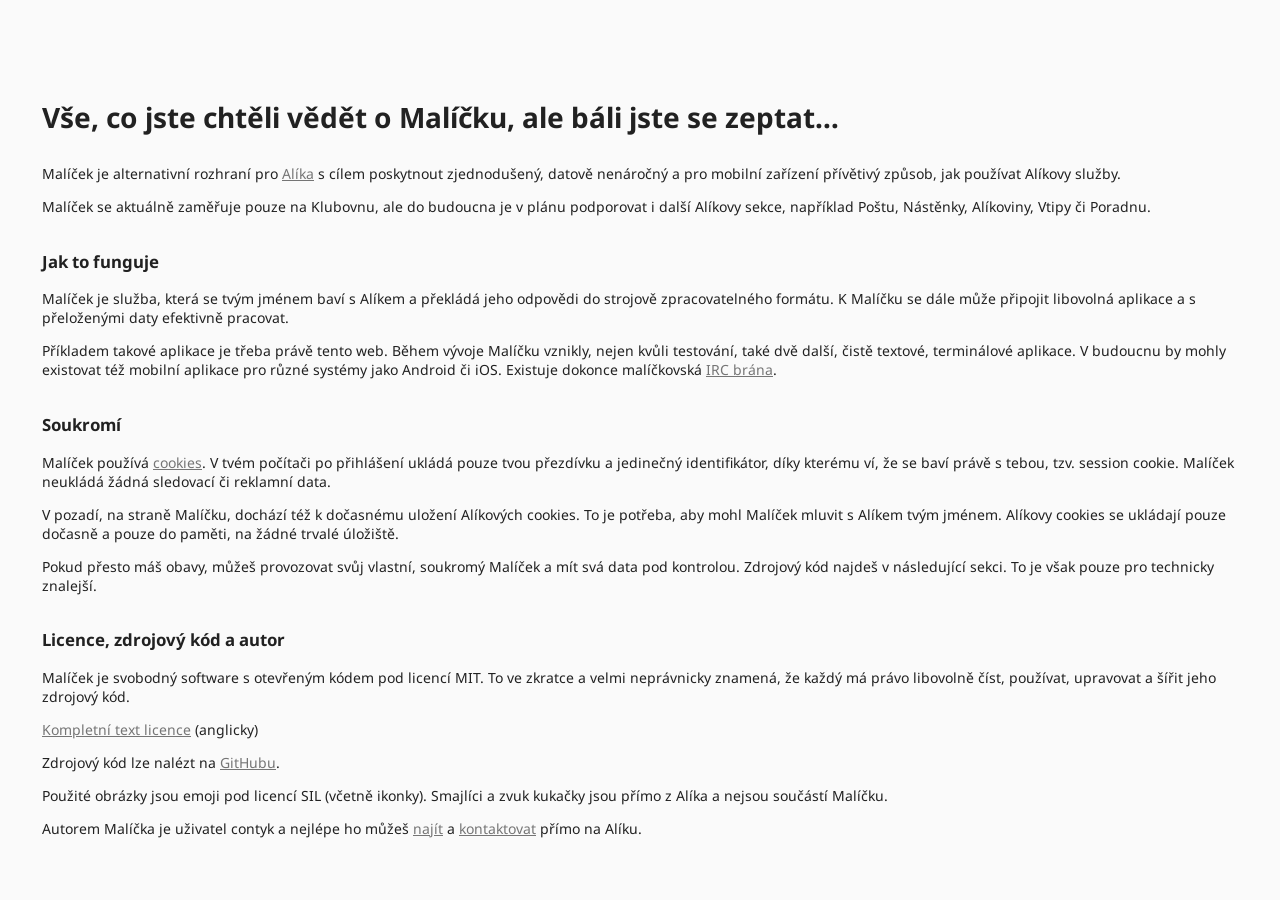
<file: public/wtf.html>
<!DOCTYPE html>
<html>
    <head>
        <title>
            Vše, co jste chtěli vědět o Malíčku,
            ale báli jste se zeptat…
        </title>
        <meta charset="UTF-8">
        <meta name="viewport"
              content="width=device-width, initial-scale=1">
        <link rel="stylesheet"
              href="https://fonts.googleapis.com/css?family=Noto+Sans">
        <link rel="stylesheet"
              href="malicek.css">
    </head>
    <body>
        <div id="help">
            <h1>
                Vše, co jste chtěli vědět o Malíčku,
                ale báli jste se zeptat…
            </h1>
            <p>
                Malíček je alternativní rozhraní pro <a
                href="https://www.alik.cz/" title="Alík,
                dětský internet">Alíka</a> s cílem poskytnout
                zjednodušený, datově nenáročný a pro mobilní zařízení
                přívětivý způsob, jak používat Alíkovy služby.
            </p>
            <p>
                Malíček se aktuálně zaměřuje pouze na Klubovnu, ale do
                budoucna je v plánu podporovat i další Alíkovy sekce,
                například Poštu, Nástěnky, Alíkoviny, Vtipy či Poradnu.
            </p>
            <h2>
                Jak to funguje
            </h2>
            <p>
                Malíček je služba, která se tvým jménem baví s Alíkem a
                překládá jeho odpovědi do strojově zpracovatelného
                formátu. K Malíčku se dále může připojit libovolná
                aplikace a s přeloženými daty efektivně pracovat.
            </p>
            <p>
                Příkladem takové aplikace je třeba právě tento web.
                Během vývoje Malíčku vznikly, nejen kvůli testování,
                také dvě další, čistě textové, terminálové aplikace. V
                budoucnu by mohly existovat též mobilní aplikace pro
                různé systémy jako Android či iOS. Existuje dokonce
                malíčkovská <a href="https://github.com/contyk/mlck"
                title="mlck, IRC brána pro Malíček">IRC brána</a>.
            </p>
            <h2>
                Soukromí
            </h2>
            <p>
                Malíček používá
                <a href="https://cs.wikipedia.org/wiki/HTTP_cookie"
                title="Článek o cookies na české Wikipedii">cookies</a>.
                V tvém počítači po přihlášení ukládá pouze tvou
                přezdívku a jedinečný identifikátor, díky kterému ví, že
                se baví právě s tebou, tzv. session cookie. Malíček
                neukládá žádná sledovací či reklamní data.
            </p>
            <p>
                V pozadí, na straně Malíčku, dochází též k dočasnému
                uložení Alíkových cookies. To je potřeba, aby mohl
                Malíček mluvit s Alíkem tvým jménem. Alíkovy cookies se
                ukládají pouze dočasně a pouze do paměti, na žádné
                trvalé úložiště.
            </p>
            <p>
                Pokud přesto máš obavy, můžeš provozovat svůj vlastní,
                soukromý Malíček a mít svá data pod kontrolou. Zdrojový
                kód najdeš v následující sekci. To je však pouze pro
                technicky znalejší.
            </p>
            <h2>
                Licence, zdrojový kód a autor
            </h2>
            <p>
                Malíček je svobodný software s otevřeným kódem pod
                licencí MIT. To ve zkratce a velmi neprávnicky znamená,
                že každý má právo libovolně číst, používat, upravovat a
                šířit jeho zdrojový kód.
            </p>
            <p>
                <a href="LICENSE.txt"
                title="Text licence">Kompletní text licence</a>
                (anglicky)
            </p>
            <p>
                Zdrojový kód lze nalézt na
                <a href="https://github.com/contyk/malicek">GitHubu</a>.
            </p>
            <p>
                Použité obrázky jsou emoji pod licencí SIL (včetně
                ikonky). Smajlíci a zvuk kukačky jsou přímo z Alíka a
                nejsou součástí Malíčku.
            </p>
            <p>
                Autorem Malíčka je uživatel contyk a nejlépe ho můžeš
                <a href="https://www.alik.cz/u/contyk">najít</a>
                a
                <a href="https://www.alik.cz/@/contyk">kontaktovat</a>
                přímo na Alíku.
            </p>
        </div>
    </body>
</html>
</file>
<file: public/malicek.css>
body {
    background: #fafafa;
    color: #212121;
    font-family: 'Noto Sans', sans-serif;
    font-size: 14px;
    padding: 0;
    margin: 0;
    scroll-behavior: smooth;
}

#spinner {
    display: block;
    position: absolute;
    top: 50%;
    left: 50%;
    transform: translate(-50%, -50%);
}

#login {
    display: none;
}

#chat {
    display: none;
}

#status {
    background: #212121;
    color: #fafafa;
    position: fixed;
    left: 0;
    top: 0;
    padding: 1em;
    width: 100%;
    text-align: right;
    box-sizing: border-box;
}

#loginform {
    position: absolute;
    top: 50%;
    left: 50%;
    transform: translate(-50%, -50%);
}

#logo {
    font-size: 2em;
    font-weight: bold;
}

.loginlabel {
    display: block;
    width: 5em;
    padding: 0.2em;
}

.loginfield {
    display: block;
    padding: 0.5em 0.2em;
    border: 0.2em #bdbdbd solid;
    border-radius: 0.2em;
    width: 15em;
    font-size: 1em;
}

#loginbutton {
    display: block;
    float: right;
    background: #fafafa;
    border: 0.2em #bdbdbd solid;
    border-radius: 0.2em;
    padding: 0.5em 1.5em;
    font-size: 1em;
    margin-top: 1em;
    margin-left: auto;
}

#helplink {
    margin-top: 1em;
    padding: 0.5em 0.2em;
}
#helplink a {
    color: #757575;
    text-decoration: underline;
}
#helplink a:hover {
    color: #212121;
    text-decoration: underline;
}

#statusline {
    float: left;
}

#menutoggle {
    display: inline-block;
    cursor: pointer;
}

#soundtoggle, #mailnotification, #fridgenotification {
    display: inline-block;
    padding-right: 1em;
    cursor: pointer;
}

#mailnotification, #fridgenotification {
    display: none;
}

#buffer {
    padding: 4em 1em;
}

#menu {
    display: none;
    background: #fafafa;
    position: fixed;
    top: 0;
    right: 0;
    padding: 1em;
    margin: 3.5em 0;
    min-width: 25%;
    max-width: 80%;
    height: calc(100% - 9em);
    border-left: 0.5em #bdbdbd solid;
    border-radius: 0.5em;
}

#smileyselector {
    display: none;
    width: 7.5em;
    height: 22.5em;
    background: #fafafa;
    border: 0.5em #bdbdbd solid;
    border-radius: 0.5em;
    padding: 0;
    position: fixed;
    bottom: 4.5em;
    right: 1em;
}

#smileyselector div {
    display: inline-block;
    width: 1.5em;
    height: 1.5em;
    margin: 0.5em;
    border: 0;
    padding: 0;
    vertical-align: middle;
    background-position: center;
    background-size: contain;
    background-repeat: no-repeat;
    cursor: pointer;
}

#input {
    background: #212121;
    position: fixed;
    left: 0;
    bottom: 0;
    padding: 0.5em 1em;
    width: 100%;
    box-sizing: border-box;
}

#inputform {
    display: flex;
}

#smileys {
    display: inline-block;
    padding: 0.5em 1em;
    padding-right: 0;
    cursor: pointer;
}

#entry {
    flex-grow: 1;
    border: 0;
    margin: 0;
    font-size: 1em;
    background: inherit;
    color: #fafafa;
    padding: 0.5em 0;
    box-sizing: border-box;
}

#entrybutton {
    display: none;
}

.submenus {
    list-style-type: none;
    padding: 0;
    text-align: center;
}

.submenu-button {
    display: block;
    float: left;
    width: 5.5em;
    border: 0.1em #212121 solid;
    border-radius: 0.5em;
    padding: 0.2em;
    margin: 0.2em 0.2em;
}

#settings, #admin {
    background: #757575;
    cursor: not-allowed;
}

#leave, #logout {
    cursor: pointer;
}

#users {
    clear: both;
    list-style-type: none;
    padding: 0.5em;
    padding-top: 1em;
    line-height: 1.8em;
    cursor: pointer;
}

.list-user-boy {
    color: #5c6bc0;
}
.list-user-boy:after {
    content: " ♂";
}
.list-user-girl {
    color: #ef5350;
}
.list-user-girl:after {
    content: " ♀";
}
.list-user-unisex {
    color: #616161;
}
.list-user-unisex:after {
    content: " ?";
}

.list-user-info {
    color: #212121;
}

.room-item {
    padding: 1em 0;
    cursor: pointer;
}

.room-unavailable {
    cursor: not-allowed;
}

.room-name {
    font-size: 1.2em;
}

.locked:after {
    content: ' 🔒';
}

.room-lock {
    font-style: italic;
}

.room-info {
    font-style: italic;
    clear: left;
}

.room-users {
    list-style-type: none;
    margin: 0;
    padding: 0;
}

.room-users li {
    display: inline-block;
    margin-right: 0.8em;
}

.room-user-admin {
    font-weight: bold;
}
.room-user-boy {
    color: #5c6bc0;
}
.room-user-boy:before {
    content: "♂ ";
}
.room-user-girl {
    color: #ef5350;
}
.room-user-girl:before {
    content: "♀ ";
}
.room-user-unisex {
    color: #616161;
}
.room-user-unisex:before {
    content: "? ";
}

.system {
    text-align: center;
    margin: 1em;
}

.system-time {
    font-size: 80%;
}

.bubble {
    color: #fafafa;
    background: #212121;
    padding: 1em;
    margin-bottom: 1em;
    cursor: pointer;
    overflow-wrap: break-word;
    word-wrap: break-word;
}

.bubble .smiley {
    height: 1.25em;
    vertical-align: middle;
    margin: 0 0.1em;
}

.bubble a {
    color: #fafafa;
    text-decoration: underline;
}

.message {
    border-radius: 0 1.5em 1.5em 1.5em;
    margin-right: 5em;
}

.my-message {
    border-radius: 1.5em 0 1.5em 1.5em;
    margin-left: 5em;
}

.avatar {
    float: left;
    background-position: center;
    background-size: cover;
    border: 0.15em #fafafa solid;
    border-radius: 50%;
    margin-right: 1em;
    margin-bottom: auto;
    width: 2.5em;
    height: 2.5em;
}

.private {
    border: 0.2em dashed;
    font-style: italic;
    background: inherit;
    color: inherit;
}

.notify .bubble-time:after {
    content: " 🔔";
}

.private a {
    color: inherit;
    text-decoration: none;
}

.bubble-author {
    display: inline;
    font-weight: bold
}

.bubble-recipient {
    display: inline;
    font-weight: bold;
}
.bubble-recipient:before {
    content: " → ";
}

.bubble-time {
    display: inline-block;
    font-size: 80%;
    margin-left: 0.5em;
}

#help {
    padding: 3em;
}
#help h1 {
    font-size: 2em;
    font-weight: bold;
    margin-top: 2em;
    margin-bottom: 1em;
}
#help h2 {
    font-size: 1.2em;
    font-weight: bold;
    margin-top: 2em;
    margin-bottom: 1em;
}
#help p {
    margin: 1em 0;
}
#help a {
    color: #757575;
    text-decoration: underline;
}
#help a:hover {
    color: #212121;
    text-decoration: underline;
}
</file>
